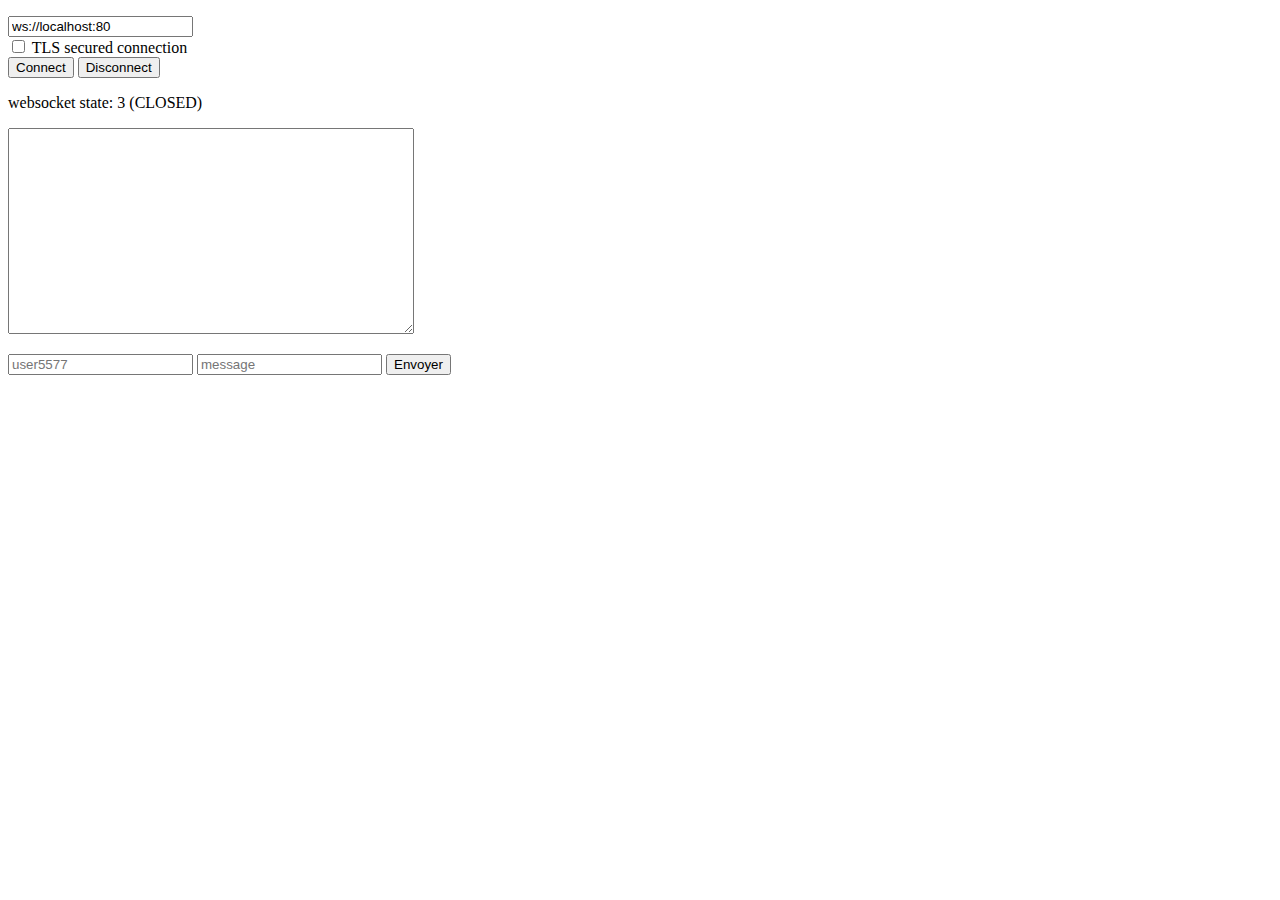
<file: MinGW/QtWebsocket/Example/ClientJS/clientExample.html>
<!--
Copyright 2013 Antoine Lafarge qtwebsocket@gmail.com

This file is part of QtWebsocket.

QtWebsocket is free software: you can redistribute it and/or modify
it under the terms of the GNU Lesser General Public License as published by
the Free Software Foundation, either version 3 of the License, or
any later version.

QtWebsocket is distributed in the hope that it will be useful,
but WITHOUT ANY WARRANTY; without even the implied warranty of
MERCHANTABILITY or FITNESS FOR A PARTICULAR PURPOSE.  See the
GNU Lesser General Public License for more details.

You should have received a copy of the GNU Lesser General Public License
along with QtWebsocket.  If not, see <http://www.gnu.org/licenses/>.
-->

<!DOCTYPE html>
<html>
	<head>
		<title>Websocket client test</title>
		<meta charset="utf-8">
	</head>
	<body>
		<p>
			<input type="text" id="wsURI" value="ws://localhost:80"><br>
			<input type="checkbox" onclick="secureURI(this.checked)"> TLS secured connection<br>
			<button onClick="network.connect(document.querySelector('#wsURI').value)">Connect</button>
			<button onClick="network.disconnect()">Disconnect</button>
			<p>websocket state: <span id="socketState">null</span></p>
		</p>
		<p>
			<textarea id="chatTextArea" style="width:400px;height:200px;"></textarea>
		</p>
		<p>
			<input type="text" id="inputPseudo" placeholder="pseudo">
			<input type="text" id="inputMessage" placeholder="message" onkeydown="if(event.keyCode==13)sendMessage();">
			<button onClick="sendMessage();">Envoyer</button>
		</p>
		
		<script type="text/javascript">
			// Class Network
			function Network()
			{
				this.URI = "";
				
				this.websocket = null;
				this.intervalId = null;
				
				this.disconnectionAsked = false;
			}

			Network.prototype.connect = function(URI)
			{
				this.disconnectionAsked = false;
				if (typeof URI !== "undefined")
				{
					this.URI = URI;
				}

				try
				{
					if (this.websocket)
					{
						if (this.connected())
						{
							this.websocket.close();
						}
						delete this.websocket;
					}
					
					if (typeof MozWebSocket === 'function')
					{
						WebSocket = MozWebSocket;
					}
						
					this.websocket = new WebSocket(this.URI);
					
					this.websocket.onopen = function(evt)
					{
						updateSocketState(this.websocket);
					}.bind(this);
					this.websocket.onclose = function(evt)
					{
						updateSocketState(this.websocket);
						if (!this.disconnectionAsked)
						{
							//setTimeout(this.connect.bind(this), 500);
						}
						delete this.websocket;
					}.bind(this);
					this.websocket.onmessage = function(evt)
					{
						console.log(getLogDate() + "Message received :", evt.data);
						displayMessage(evt.data);
					}.bind(this);
					this.websocket.onerror = function(evt)
					{
						console.warn("Websocket error:", evt.data);
					};
					updateSocketState(this.websocket);
				}
				catch(exception)
				{
					alert("Websocket fatal error, maybe your browser can't use websockets. You can look at the javascript console for more details on the error.");
					console.error("Websocket fatal error", exception);
				}
			}
			
			Network.prototype.connected = function()
			{
				if (this.websocket && this.websocket.readyState == 1)
				{
					return true;
				}
				return false;
			};

			Network.prototype.reconnect = function()
			{
				if (this.connected())
				{
					this.disconnect();
				}
				this.connect();
			}

			Network.prototype.disconnect = function()
			{
				this.disconnectionAsked = true;
				if (this.connected())
				{
					this.websocket.close();
					updateSocketState(this.websocket);
				}
			}

			Network.prototype.send = function(message)
			{
				if (this.connected())
				{
					this.websocket.send(message);
				}
			};

			Network.prototype.checkSocket = function()
			{
				if (this.websocket)
				{
					var stateStr;
					switch (this.websocket.readyState)
					{
						case 0:
							stateStr = "CONNECTING";
							break;
						case 1:
							stateStr = "OPEN";
							break;
						case 2:
							stateStr = "CLOSING";
							break;
						case 3:
							stateStr = "CLOSED";
							break;
						default:
							stateStr = "UNKNOW";
							break;
					}
					console.log("Websocket state : " + this.websocket.readyState + " (" + stateStr + ")");
				}
				else
				{
					console.log("Websocket is not initialised");
				}
			}

			/////////////////////////////////////////////////
			
			// global functions
			function displayMessage(message)
			{
				chatTextArea.value += message + "\n";
				chatTextArea.scrollTop = chatTextArea.scrollHeight;
			}
			
			function sendMessage()
			{
				var pseudo = document.getElementById("inputPseudo").value;
				pseudo = pseudo ? pseudo : document.getElementById("inputPseudo").getAttribute("placeholder");
				var message = document.getElementById("inputMessage").value;
				message = message ? message : "echo";
				var strToSend = pseudo + ": " + message;
				if (network && network.connected())
				{
					document.getElementById("inputMessage").value = "";
					network.send(strToSend);
					console.log("Message sent :", '"'+strToSend+'"');
				}
			}
			
			function updateSocketState(websocket)
			{
				if (websocket != null)
				{
					var stateStr;
					switch (websocket.readyState)
					{
						case 0:
							stateStr = "CONNECTING";
							break;
						case 1:
							stateStr = "OPEN";
							break;
						case 2:
							stateStr = "CLOSING";
							break;
						case 3:
							stateStr = "CLOSED";
							break;
						default:
							stateStr = "UNKNOW";
							break;
					}
					document.querySelector("#socketState").innerText = websocket.readyState + " (" + stateStr + ")";
					console.log(getLogDate() + "socket state changed: " + websocket.readyState + " (" + stateStr + ")");
				}
				else
				{
					document.querySelector("#socketState").innerText = "3 (CLOSED)";
				}
			}
			
			function getLogDate()
			{
				return "[" + (new Date).toLocaleTimeString() + "] ";
			}
			
			function secureURI(secured)
			{
				var regExpRep = /^(wss?):\/\//i;
				var uri = document.querySelector("#wsURI").value;
				if (secured)
				{
					uri = uri.replace(regExpRep,"wss://");
				}
				else
				{
					uri = uri.replace(regExpRep,"ws://");
				}
				document.querySelector("#wsURI").value = uri;
			}
			
			document.querySelector("#inputPseudo").setAttribute("placeholder", "user" + Math.floor(Math.random() * 8999 + 1000));
			
			var chatTextArea = document.getElementById("chatTextArea");
			var network = new Network();
			updateSocketState();
		</script>
	</body>
</html>
</file>
